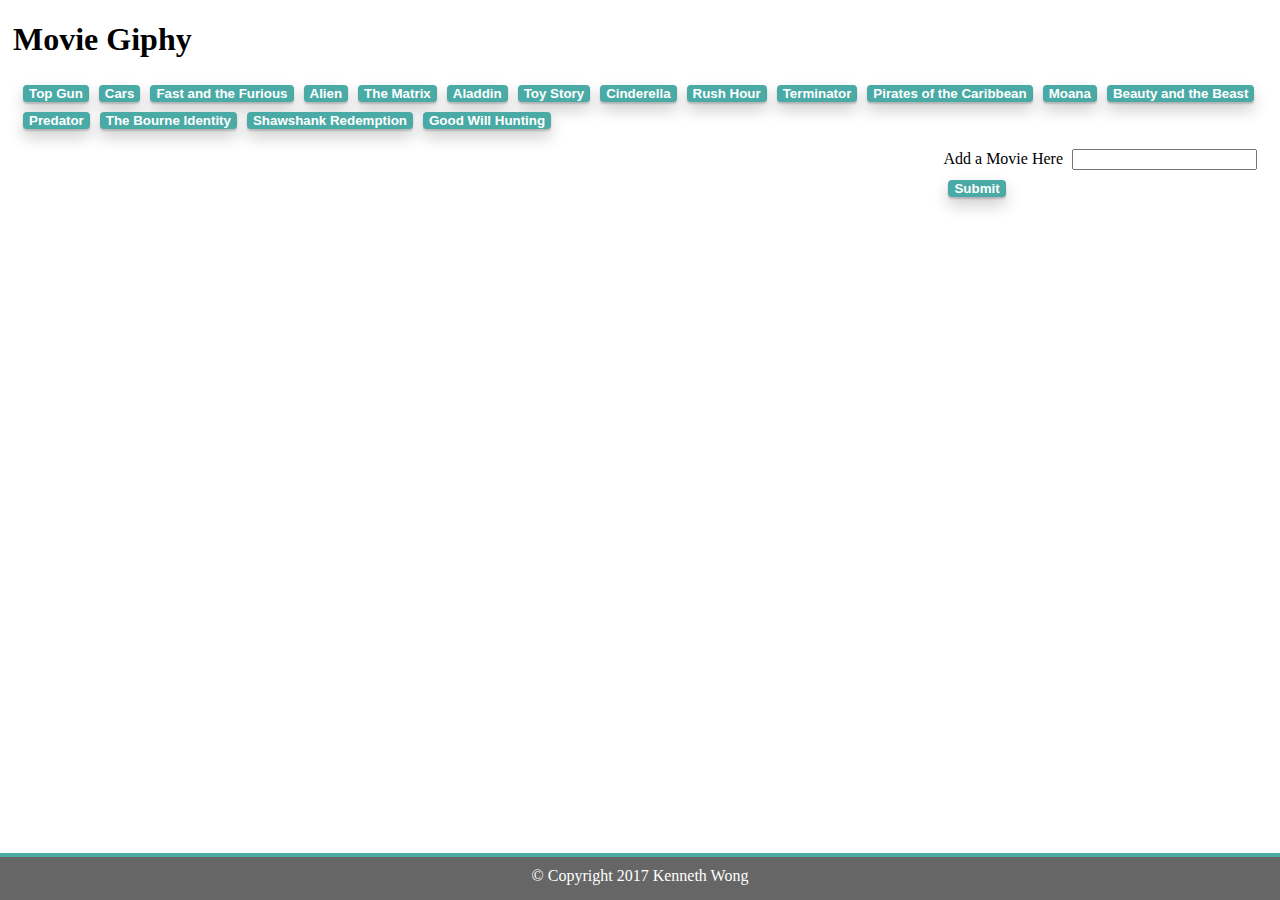
<file: index.html>
<!DOCTYPE html>
<html lang="en">

<head>
  <meta charset="utf-8">
  <link rel="stylesheet" type="text/css" href="css/style.css">
  <title>Movie Giphy</title>

</head>

<body>

  <div class="container">
    <h1>Movie Giphy</h1>

    <div id="buttons-view"></div>
    
    
    <form id="gif-form">
      <label for="gif-input">Add a Movie Here</label>
      <input type="text" id="gif-input"><br>
      <input id="add-gif" type="submit" value="Submit">
    </form>
    <div id="gif-view"></div>

    <footer id="footer" class="site-footer">
    <div class="container-fluid">
      <p class="footer-block">© Copyright 2017 Kenneth Wong</p>
      </div>
  </footer>

    <script src="https://cdnjs.cloudflare.com/ajax/libs/jquery/3.2.1/jquery.min.js"></script>
    <script type="text/javascript">
      // Initial array of movies
    var topics = ["Top Gun", "Cars", "Fast and the Furious", "Alien", "The Matrix", "Aladdin", "Toy Story", "Cinderella", "Rush Hour", "Terminator", "Pirates of the Caribbean", "Moana", "Beauty and the Beast", "Predator", "The Bourne Identity", "Shawshank Redemption", "Good Will Hunting"];


    $(window).on("load", function wholeShabang() {


      function renderButtons() {

        $("#buttons-view").empty();

        // Looping through the array of movies
        for (var i = 0; i < topics.length; i++) {

          var a = $("<button>");
          // Adding a class of gif to our button
          a.addClass("gif");
          // Adding a data-attribute
          a.attr("data-name", topics[i]);
          // Providing the initial button text
          a.html(topics[i]);
          // Adding the button to the buttons-view div
          $("#buttons-view").append(a);

        }
        test();
      }

      //display the original buttons
      renderButtons();

      function test() {

      $("button").on("click", 
      function displayInfo() {
      var name = $(this).attr("data-name");
      var queryURL = "https://api.giphy.com/v1/gifs/search?q=" +
        name + "&api_key=dc6zaTOxFJmzC&limit=10";

      console.log(queryURL);

    
      $.ajax({
        url: queryURL,
        method: "GET"
      }).done(function(response) {

      
        var results = response.data;
      
        $("#gif-view").html("");

        for (var i = 0; i < results.length; i++) {

          var gifDiv = $("<div class='gif'>");
          
          var rating = results[i].rating;

          var p = $("<p>").html("Rating: " + rating);

          var gifImage = $("<img class='gif'>");

          gifImage.attr("src", results[i].images.fixed_height_still.url);
          gifImage.attr("data-still", results[i].images.fixed_height_still.url);
          gifImage.attr("data-animate", results[i].images.fixed_height.url);
          gifImage.attr("data-state", "still");

          gifDiv.prepend(gifImage);
          gifDiv.prepend("<br>");
          gifDiv.prepend(p);

          $("#gif-view").prepend(gifDiv);
          }

            
        $(".gif").on("click", function() {
      
        var state = $(this).attr("data-state");
        //if the state is still change the img to the animated one and the state to animate     
        if (state === "still") {
          $(this).attr("src", $(this).attr("data-animate"));
          $(this).attr("data-state", "animate");
        }
        //if the state is animated, change the img to still and change state to still
        if (state != "still") {
          $(this).attr("src", $(this).attr("data-still"));
          $(this).attr("data-state", "still");
        }

        }); //closes .gif function

      }); //closes ajax call

     }); 

     } 
       //closes when gif is clicked
    $("#add-gif").on("click", function(event) {

        event.preventDefault();
        // This line grabs the input from the textbox
        var gif = $("#gif-input").val().trim();

        // Adding movie from the textbox to our array
        topics.push(gif);

        $("#buttons-view").empty();

        // Looping through the array of movies
        for (var i = 0; i < topics.length; i++) {

          var a = $("<button>");
          // Adding a class of gif to our button
          a.addClass("gif");
          // Adding a data-attribute
          a.attr("data-name", topics[i]);
          // Providing the initial button text
          a.html(topics[i]);
          // Adding the button to the buttons-view div
          $("#buttons-view").append(a);

        }

        test();
      }); 

    }) //outside of whole shabang
    
    </script>
  </div>
</body>

</html>
</file>
<file: css/style.css>
#gif-view, .img, .gif {
	display: inline-block;
	font-family: helvetica, arial, times;
}

p {
  margin-top: 0px;
  margin-bottom: 0px;

}

#gif-view {
	padding-bottom: 20px;
}

#buttons-view {
	font-family: helvetica, arial, times;
}

body {
	background-color: white;
}

button, div, form, input {
    margin: 5px;
}

form {
   float:right;
}

button, #add-gif {
	background-color: #4aaaa5;
	color: white;
	font-weight:bold;
	border-radius: 4px;
	border: 0px;
	-webkit-transition-duration: 0.4s; 
    transition-duration: 0.4s;
    box-shadow: 0 8px 16px 0 rgba(0,0,0,0.2), 0 2px 2px 0 rgba(0,0,0,0.19);
}


button:hover, #add-gif:hover {
    background-color: #067275;
    color: white;
}

html {
	position:relative;
	min-height:100%;
}

#footer {
	padding-top: 5px;
	border-top: 4px solid;
  	border-top-color:#4aaaa5;
    bottom: 0px;
    width: 100%;
    position: absolute;
    height: 38px;
    left: 0px;
    text-align: center;
    color: white;
    background-color: #666;
}
</file>
